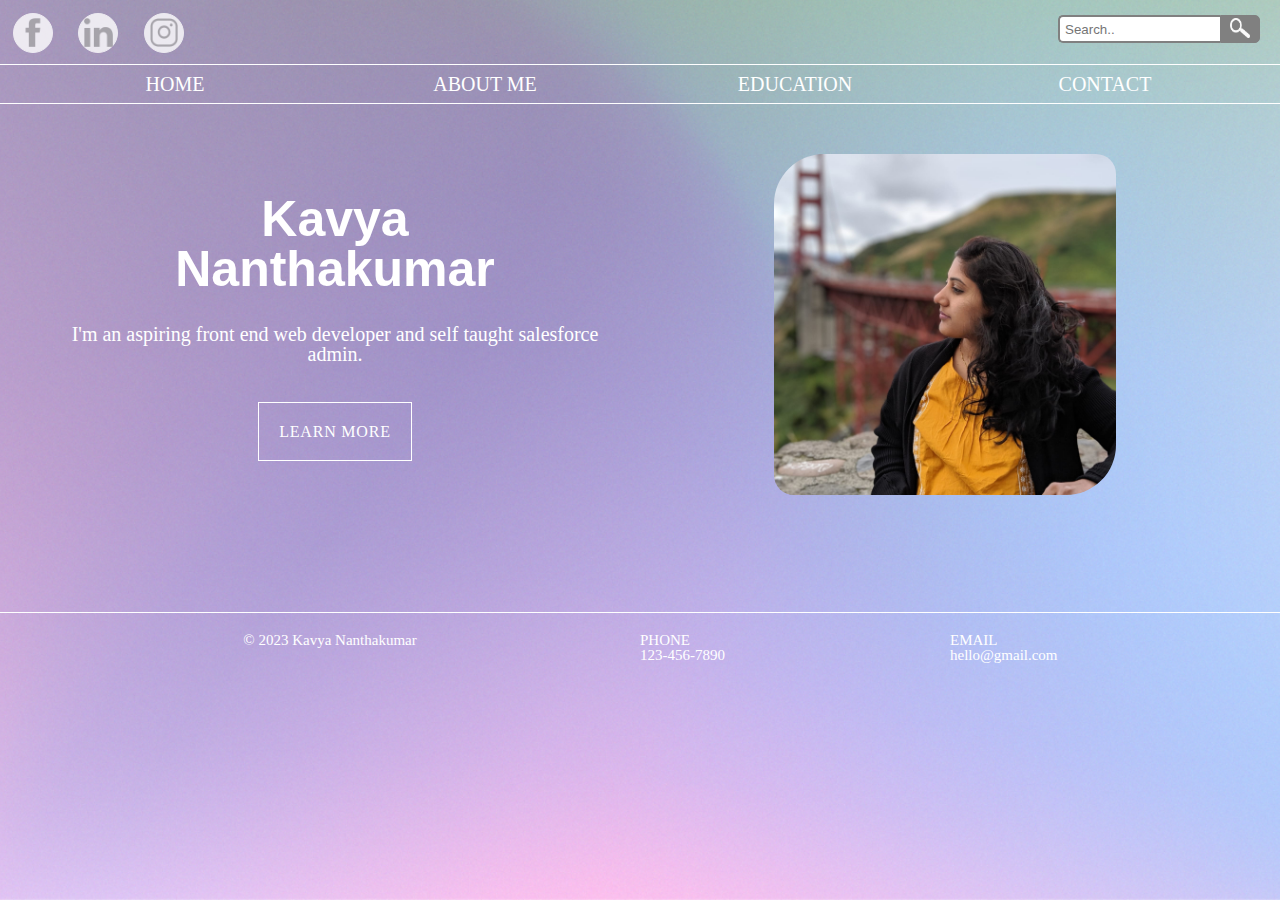
<file: index.html>
<!DOCTYPE html>
<html lang="en">
  <head>
    <meta charset="UTF-8" />
    <meta http-equiv="X-UA-Compatible" content="IE=edge" />
    <meta name="viewport" content="width=device-width, initial-scale=1.0" />
    <title>Portfolio</title>
    <link rel="stylesheet" href="reset.css" />
    <link rel="stylesheet" href="styles.css" />
  </head>

  <body>
    <header>
      <!--Social site icons-->
      <section style="display: flex; flex-direction: row">
        <div style="width: 50%;">
          <ul class="social-icon-block">
            <li class="icon-circles">
              <a
                aria-label="Monorovia Facebook"
                href="https://www.facebook.com/"
                target="_blank"
              >
                <img class="icons" src="1217141_fb_icon.png" />
              </a>
            </li>
            <li class="icon-circles">
              <a
                aria-label="Monorovia Linkedin"
                href="https://www.linkedin.com/in/kavya-nanthakumar/"
                target="_blank"
              >
                <img class="icons" src="1217173_linkedin_icon.png" />
              </a>
            </li>
            <li class="icon-circles">
              <a
                aria-label="Monorovia Instagram"
                href="https://www.instagram.com"
                target="_blank"
              >
                <img class="icons" src="1217174_instagram_icon.png" />
              </a>
            </li>
          </ul>
        </div>
        <div style="width: 50%; float: right;">
          <div style="display:flex; justify-content: end; position:relative; width: auto; padding-top: 15px; margin-right: 20px;">
          <input type="text" class="search-text" placeholder="Search..">
            <button type="submit" class="search-button">
              <img src="search-icon.png" alt="search-icon" class="search-icon">
            </button>
          </div>
        </div>
      </section>
    </header>
    <!--Navigation Buttons-->
    <div id="main-nav" class="main-nav">
      <div class="nav-item"><a href="index.html" class="nav-name">HOME</a></div>
      <div class="nav-item">
        <a href="about.html" class="nav-name">ABOUT ME</a>
      </div>
      <div class="nav-item">
        <a href="education.html" class="nav-name">EDUCATION</a>
      </div>
      <div class="nav-item">
        <a href="contact.html" class="nav-name">CONTACT</a>
      </div>
    </div>
    <!--Navigation Buttons - End-->

    <!--Main Content-->
    <div class="main-section">
      <div class="main-section-text-container">
        <h1 class="main-section-fname">Kavya</h1>
        <h1 class="main-section-lname">Nanthakumar</h1>
        <p class="smalltext">
          I'm an aspiring front end web developer and self taught salesforce admin.
        </p>
        <div style="margin-top: 60px">
          <a href="about.html" class="image-button">LEARN MORE</a>
        </div>
      </div>
      <div class="profilepic-container">
        <img
          class="profilepic"
          src="profilepic.jpg"
          alt="Kavya Profile Picture"
        />
      </div>
    </div>

    <div class="blank-space"></div>

    <!--Footer-->
    <div class="footer">
      <div class="footer-text">
        <h1>&copy; 2023 Kavya Nanthakumar</h1>
      </div>
      <div style="width: 25%; font-size: 15px">
        <h1>PHONE</h1>
        <p>123-456-7890</p>
      </div>
      <div style="width: 25%; font-size: 15px">
        <h1>EMAIL</h1>
        <p>hello@gmail.com</p>
      </div>
    </div>
    
  </body>
</html>
</file>
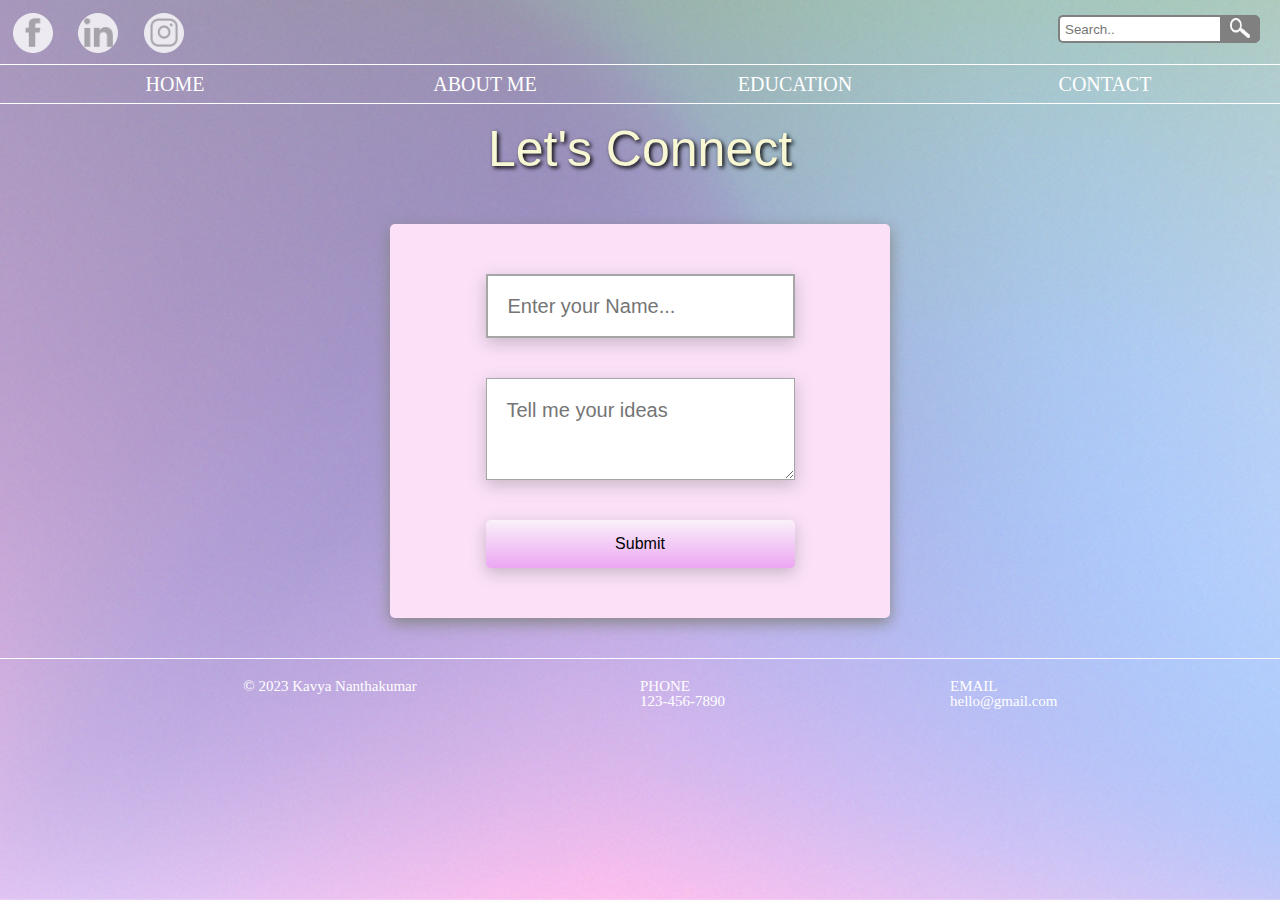
<file: contact.html>
<!DOCTYPE html>
<html lang="en">
  <head>
    <meta charset="UTF-8" />
    <meta http-equiv="X-UA-Compatible" content="IE=edge" />
    <meta name="viewport" content="width=device-width, initial-scale=1.0" />
    <title>Portfolio</title>
    <link rel="stylesheet" href="reset.css" />
    <link rel="stylesheet" href="styles.css" />
  </head>
  <body>
    <header>
      <!--Social site icons-->
      <section style="display: flex; flex-direction: row;">
        <div style="width:50%;">
          <ul class="social-icon-block">
            <li class="icon-circles">
              <a
                aria-label="Monorovia Facebook"
                href="https://www.facebook.com/"
                target="_blank"
              >
                <img
                  class="icons"
                  src="1217141_fb_icon.png"
                />
              </a>
            </li>
            <li class="icon-circles">
              <a
                aria-label="Monorovia Linkedin"
                href="https://www.linkedin.com/in/kavya-nanthakumar/"
                target="_blank"
              >
                <img
                  class="icons"
                  src="1217173_linkedin_icon.png"
                />
              </a>
            </li>
            <li class="icon-circles">
              <a
                aria-label="Monorovia Instagram"
                href="https://www.instagram.com"
                target="_blank"
              >
                <img
                  class="icons"
                  src="1217174_instagram_icon.png"
                />
              </a>
            </li>
          </ul>
        </div>
        <div style="width: 50%; float: right;">
            <div style="display:flex; justify-content: end; position:relative; width: auto; padding-top: 15px; margin-right: 20px;">
            <input type="text" class="search-text" placeholder="Search..">
              <button type="submit" class="search-button">
                <img src="search-icon.png" alt="search-icon" class="search-icon">
              </button>
            </div>
          </div>
      </section>
    </header>
    <!--Navigation Buttons-->
    <div id="main-nav" class="main-nav">
      <div class="nav-item"><a href="index.html" class="nav-name">HOME</a></div>
      <div class="nav-item">
        <a href="about.html" class="nav-name">ABOUT ME</a>
      </div>
      <div class="nav-item">
        <a href="education.html" class="nav-name">EDUCATION</a>
      </div>
      <div class="nav-item">
        <a href="contact.html" class="nav-name">CONTACT</a>
      </div>
    </div>
    <!--Navigation Buttons - End-->

    <!--Form-->
    <div><h1 class="connect">Let's Connect</h1></div>
    <div class="maincontent">
      <div class="contact-container">
        <form
          action="mailto:kavyakumar87@yahoo.com"
          method="post"
          enctype="text/plain"
          id="contactform"
          name="contactform"
          class="form"
        >
          <input
            type="text"
            id="name"
            class="contact-form---field"
            placeholder="Enter your Name..."
            maxlength="256"
            required
          />
          <!-- <input type="email" id="contactemail" class="contact-form---field" placeholder="Enter your Email..." maxlength="256"> -->
          <textarea
            maxlength="500"
            id="field"
            name="field"
            placeholder="Tell me your ideas"
            data-name="field"
            class="contact-form---field-textarea"
          ></textarea>
          <button type="submit" value="Send" class="button">Submit</button>
        </form>
      </div>
    </div>

    <!-- <div class="blank-space"></div> -->
    <!--Javascript link contact.js-->
    <script type="text/javascript" src="contact.js"></script>
    <!--Footer-->
     <div class="footer">
      <div class="footer-text">
        <h1>&copy; 2023 Kavya Nanthakumar</h1>
      </div>
      <div style="width: 25%; font-size: 15px">
        <h1>PHONE</h1>
        <p>123-456-7890</p>
      </div>
      <div style="width: 25%; font-size: 15px">
        <h1>EMAIL</h1>
        <p>hello@gmail.com</p>
      </div>
    </div>
  </body>
</html>
</file>
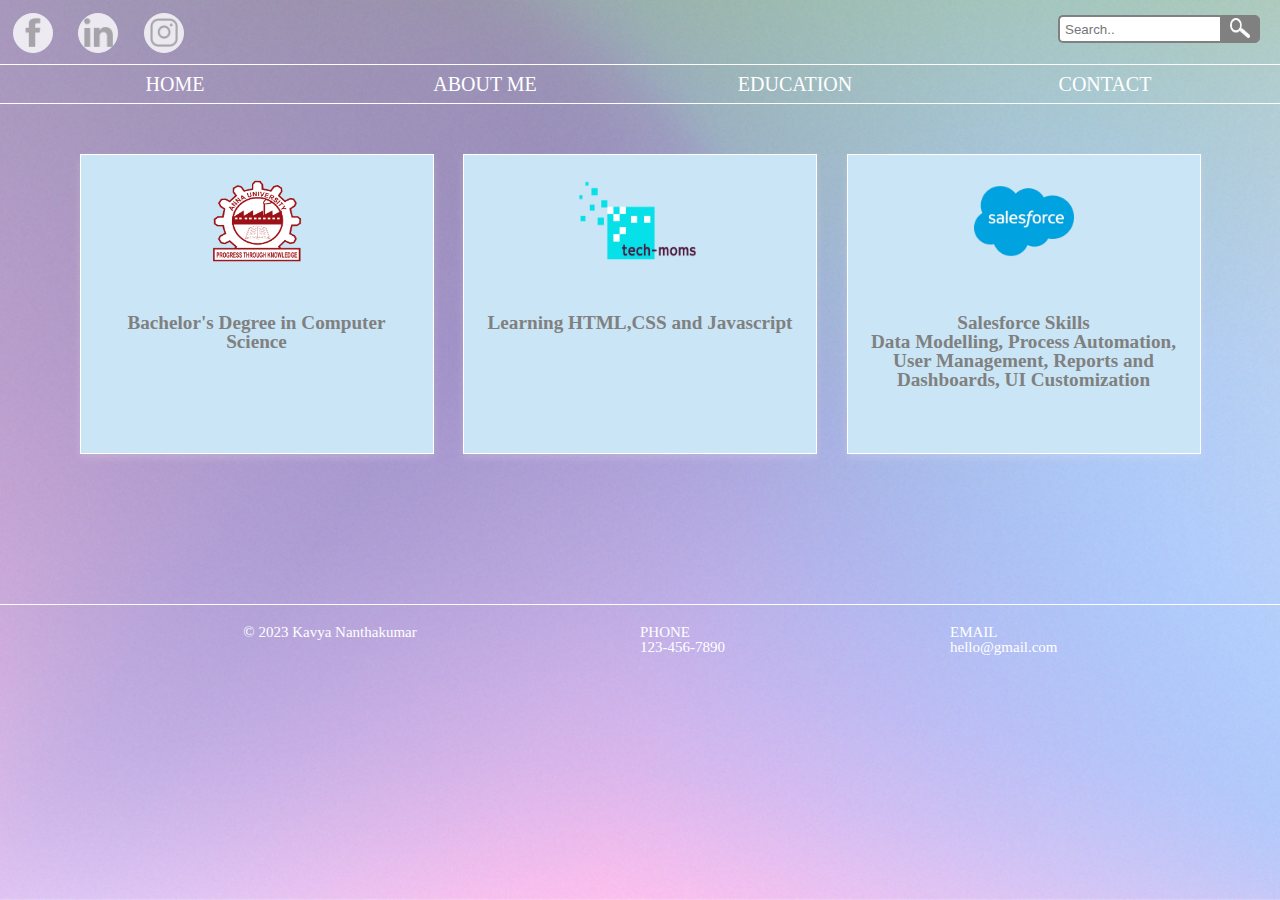
<file: education.html>
<!DOCTYPE html>
<html lang="en">
  <head>
    <meta charset="UTF-8" />
    <meta http-equiv="X-UA-Compatible" content="IE=edge" />
    <meta name="viewport" content="width=device-width, initial-scale=1.0" />
    <title>Portfolio</title>
    <link rel="stylesheet" href="reset.css" />
    <link rel="stylesheet" href="styles.css" />
  </head>
  <body>
    <header>
      <!--Social site icons-->
      <section style="display: flex; flex-direction: row;">
        <div style="width:50%;">
          <ul class="social-icon-block">
            <li class="icon-circles">
              <a
                aria-label="Monorovia Facebook"
                href="https://www.facebook.com/"
                target="_blank"
              >
                <img
                  class="icons"
                  src="1217141_fb_icon.png"
                />
              </a>
            </li>
            <li class="icon-circles">
              <a
                aria-label="Monorovia Linkedin"
                href="https://www.linkedin.com/in/kavya-nanthakumar/"
                target="_blank"
              >
                <img
                  class="icons"
                  src="1217173_linkedin_icon.png"
                />
              </a>
            </li>
            <li class="icon-circles">
              <a
                aria-label="Monorovia Instagram"
                href="https://www.instagram.com"
                target="_blank"
              >
                <img
                  class="icons"
                  src="1217174_instagram_icon.png"
                />
              </a>
            </li>
          </ul>
        </div>
        <div style="width: 50%; float: right;">
            <div style="display:flex; justify-content: end; position:relative; width: auto; padding-top: 15px; margin-right: 20px;">
            <input type="text" class="search-text" placeholder="Search..">
              <button type="submit" class="search-button">
                <img src="search-icon.png" alt="search-icon" class="search-icon">
              </button>
            </div>
          </div>
      </section>
    </header>
    <!--Navigation Buttons-->
    <div id="main-nav" class="main-nav">
      <div class="nav-item"><a href="index.html" class="nav-name">HOME</a></div>
      <div class="nav-item">
        <a href="about.html" class="nav-name">ABOUT ME</a>
      </div>
      <div class="nav-item">
        <a href="education.html" class="nav-name">EDUCATION</a>
      </div>
      <div class="nav-item">
        <a href="contact.html" class="nav-name">CONTACT</a>
      </div>
    </div>
    <!--Navigation Buttons - End-->
<!--Main Content-->
    <div class="edu-flex">
        <div id="eduslate1" class="edu-slate">
            <img src="annauniversity.png" alt="Anna University" style="width:150px; height:100px;"><br><br><br>
            <p>Bachelor's Degree in Computer Science</p>
        </div>
        <div id="eduslate2" class="edu-slate">
            <img src="techmoms.png" alt="HTML Logo" style="width:150px; height:100px;"><br><br><br>
            <p>Learning HTML,CSS and Javascript</p>
        </div>
        <div  id="eduslate3" class="edu-slate">
            <img src="salesforce.jpg" alt="Salesforce Logo" style="width:100px; height:100px;"><br><br><br>
            <p>Salesforce Skills</p>
            <p>Data Modelling, Process Automation, User Management, Reports and Dashboards, UI Customization</p>
        </div>
    </div>
            <script type="text/javascript" src="marquee.js"></script>
    <!--Footer-->
     <div class="footer">
      <div class="footer-text">
        <h1>&copy; 2023 Kavya Nanthakumar</h1>
      </div>
      <div style="width: 25%; font-size: 15px">
        <h1>PHONE</h1>
        <p>123-456-7890</p>
      </div>
      <div style="width: 25%; font-size: 15px">
        <h1>EMAIL</h1>
        <p>hello@gmail.com</p>
      </div>
    </div>
  </body>
</html>
</file>
<file: styles.css>
body {
  margin: 0;
  background-image: url(pinkbackground.png);
  background-attachment: fixed;
  background-position: center;
  background-repeat: no-repeat;
  background-size: cover;
  font-family: Georgia, 'Times New Roman', Times, serif;
}

header {
  /* background-color: rgb(250, 202, 243); */
  margin: 0;
  height: 5vmax;
}

div {
  display: block;
}


/*Social Icons*/
.icon-circles {
  margin: 1vw;
  background-color: #ffffff;
  opacity: 0.8;
  border: 1px solid #fff;
  border-radius: 50%;
  width: 40px;
  height: 40px;
  text-align: center;
  padding-top: 4px;
}

.icon-circles:hover {
  transform: scale(1.5);
  transition: 1s;
}

.social-icon-block {
  display: flex;
  flex-flow: row;
  align-items: center;
}

.icons {
  width: 1.8em;
}

/*End of social icons*/
.logo {
  width:200px;
  height:50px;
}

/*Navigation bar*/
.main-nav {
  display: flex;
  justify-content: space-between;
  align-items: center;
  border-top: 1px solid #ffffff;
  border-bottom: 1px solid #ffffff;
  clear: both;
  height: 40px;
  padding: 0px 20px;
  box-sizing: border-box;
  text-shadow: #000000;
}

.nav-item {
  width: 100%;
  position: sticky;
  text-align: center;
}

.nav-name {
  color: #ffffff;
  text-decoration: none;
  text-align: center;
  font-size: 20px;
  font-family: 'open sauce';
  /* font-weight: bold;  */
}

.nav-name:hover {
  font-size: 1.5em;
  transition: 1s;
  color: #f6f267;
  /* color: rgb(248, 247, 211); */
}

/*End of navigation bar*/

.blank-space {
  content: " ";
  display: table;
  padding: 2em;
}

.search-text{
    width: 150px;
    border: 2px solid #808080;
    border-right: none;
    padding: 5px;
    height: 14px;
    border-radius: 5px 0 0 5px;
    outline: none;
    color: #9DBFAF;
}

.search-text:hover{
  background-color: rgb(250, 202, 243);
  transform: scale(1);
  transition: 0.5s;
}
.search-button{
  width: 40px;
  height: 28px;
  border: 0.5px solid #808080;
  background: #808080;
  text-align: center;
  color: #fff;
  border-radius: 0 5px 5px 0;
  cursor: pointer;
  font-size: 10px;
}

.search-icon{
  width: 20px;
  height: 20px;
}
.main-section {
  display: flex;
  flex-direction: row;
  font-family: 'open sauce';
  margin: 30px 30px 30px 30px;
  /* background-color: rgb(250, 202, 243); */
}

.main-section-text-container{
  width: 50%;
  height: 50%;
  padding: 20px 20px 20px 20px;
  text-align: center;
  margin-top: 40px;
}

.main-section-fname{
  font-size: 50px;
  color:#ffffff;
  font-weight: bold;
  font-family: Impact, Haettenschweiler, 'Arial Narrow Bold', sans-serif;
}

.main-section-lname{
  margin-bottom:30px;
  font-size: 50px;
  color:#ffffff;
  font-weight: bold;
  font-family: Impact, Haettenschweiler, 'Arial Narrow Bold', sans-serif;
}

.aboutme-pic
{
  /* width:400px; */
  height:400px;
  text-align: center;
  border: 1px solid #ffffff;
}

.aboutme-pic-container{
  text-align: center;
  padding-top: 30px; 
}
.aboutme-container{
  display:flex;
  flex-direction:column;
}
.aboutme-text-container
{
  text-align: center;
  padding: 50px 50px 50px 50px;
}
.aboutme-text
{
  color: #ffffff;
  font-family: 'open sauce';
  font-size: 25px;
  text-align: center;
}

/* Marquee styling */
.marquee-text {
  display: flex;
  justify-content: center;
  width: 50%;
  /* width: 30%; */
}

.para {
  color: rgb(244, 239, 239);
  font-weight: bold;
  white-space: nowrap;
  clear: both;
  /* float: left; */
  width: 200px;
  height:200px;
}

.painting{
  width:300px; 
  height:300px;
}

.painting-container{
  display: flex;
  flex-direction: row;
  margin: 50px 50px 50px 50px;
}
.painting-text{
  padding: 50px 50px 50px 50px;
  width:50%;
  text-align: center;
  color: #ffffff;
  font-family: 'open sauce';
  font-size: 25px;
}

.edu-flex{
    display: flex;
    flex-wrap: wrap;
    justify-content: space-evenly;
    padding: 50px 50px 50px 50px;
    margin-bottom: 100px;
}

.edu-slate{
  box-shadow: 0 4px 8px 0 rgba(250, 242, 242, 0.2);
  padding: 16px;
  text-align: center;
  color: grey;
  font-weight: bolder;
  font-size: larger;
  font-family: 'open sauce';
  background-color:rgb(202, 230, 246);
  border: 1px solid #ffffff;
  height: 300px;
  width: 30%;
  word-wrap: break-word;
}

.profilepic-container{
  width: 50%;
  padding: 20px 20px 20px 20px;
  text-align: center;
}

.profilepic{
  width: 60%;
  border-bottom-right-radius: 50px;
  border-top-left-radius: 50px; 
  border-top-right-radius: 20px;
  border-bottom-left-radius: 20px;
}

.smalltext {
  font-family: open sauce;
  font-size: 20px;
  color: #ffffff;
}

.image-button{
    color: #ffffff;
    font-family: open sauce;
    text-transform: none;
    letter-spacing: .05em;
    font-size: 1rem;
    line-height: 1 !important;
    background: transparent;
    border: 1px solid;
    border-color: #ffffff;
    padding: 20px 20px 20px 20px;
    text-decoration: none;
}

.image-button:hover{
    transition: .6s;
    transform: translatez(0);
    border: 1px solid;
    background-color:rgb(250, 202, 243);
}

.footer{
  display:flex;
  flex-direction: row;
  font-size:20px;
  color: #ffffff;
  /* background-color:rgb(250, 202, 243); */
  padding: 20px 20px 20px 20px;
  border-top: 1px solid #ffffff;
  font-family: 'open sauce';
}

.footer-text{
  width: 50%;
  color: #ffffff;
  text-align: center;
  font-family: 'open sauce';
  font-size: 15px;
}
/* Contact Form */
.form {
  display: flex;
  justify-content: center;
  flex-direction: column;
}

.maincontent {
  display: flex;
  flex-wrap: wrap;
  justify-content: center;
  margin-top: 20px;
  margin-bottom: 30px;
  padding-top: 20px;
}

.connect {
  padding-top: 20px;
  text-align: center;
  color: rgb(248, 247, 211);
  font-size: 50px;
  justify-content: center;
  text-shadow: 2px 2px 4px #000000;
  font-family: Impact, Haettenschweiler, 'Arial Narrow Bold', sans-serif;
}

.contact-container {
  display: flex;
  justify-content: center;
  border-radius: 5px;
  /* background-color: #eec2f6; */
  background-color: #fbe0f8;
  padding: 30px;
  font-family: 'Fjalla One', serif;
  margin: 10px 10px 10px 10px;
  width: 500px;
  box-shadow: #868586 0px 5px 15px 0px;
  /* box-shadow: rgba(250, 211, 250, 0.35) 0px 5px 15px; */
}

.contact-form---field {
  height: 1em;
  padding: 20px 20px;
  background-color: #ffffff;
  font-family: 'Open Sans', sans-serif;
  color: #f8cb74;
  font-size: 20px;
  margin: 20px 20px 20px 20px;
  /* width: 100%; */
  border-style: solid;
  border-color: #a6a6a6;
  box-shadow: rgba(107, 107, 107, 0.35) 0px 5px 15px;
}

.contact-form---field-textarea {
  height: 3em;
  padding: 20px 20px;
  background-color: #ffffff;
  font-family: 'Open Sans', sans-serif;
  color: #f8cb74;
  font-size: 20px;
  margin: 20px 20px 20px 20px;
  /* width: 100%; */
  border: 1px solid #a6a6a6;
  box-shadow: rgba(107, 107, 107, 0.35) 0px 5px 15px;
}

.button {
  color: #030303;
  background-image: linear-gradient(to bottom, rgb(250, 241, 249), rgb(236, 166, 243));
  border: 100vmax;
  border-radius: 5px;
  padding: 15px 15px 15px 15px;
  text-align: center;
  font-size: 16px;
  margin: 20px 20px 20px 20px;
  cursor: pointer;
  text-decoration: none;
  box-shadow: rgba(107, 107, 107, 0.35) 0px 5px 15px;
}

.button:hover {
  transform: scale(1.1);
  transition: 0.5s;
}
/* End of Contact Form */

/* Medium screens */
@media all and (max-width: 800px) {
  .main-nav {
    flex-direction: column;
    justify-content: space-around;
    border:none;
    margin-top: 50px;
  }

  .main-section {
    flex-direction:column;
    width: 100%;
  }
  .main-section-text-container{
    width: auto;
    margin-right: 50px;
  }

 .profilepic-container{
  text-align: center;
 }
 .profilepic{
  display: none;
 }
  .search-icon{
    width: 20px;
    height: 20px;
  }

}
/* Small screens */
@media all and (max-width: 500px) {
  .main-nav {
    flex-direction: column;
    justify-content: space-around;
    border:none;
    margin-top: 50px;
  }

  .main-section {
    flex-direction:column;
    width: 100%;
  }
  .main-section-text-container{
    width: auto;
    margin-right: 50px;
  }

 .profilepic-container{
  text-align: center;
 }
 .profilepic{
  display: none;
 }
  .search-icon{
    width: 20px;
    height: 20px;
  }

  .aboutme-pic-container{
    padding: 20px 20px 20px 20px;
  }
  .aboutme-pic{
    width: 300px;
    height: 300px;
    margin: 20px 20px 20px 20px;
  }
  .painting-container{
    flex-direction: column;
  }
  .painting-text{
    width:auto;
  }
 .marquee-text{
  width:auto;
 }
 .edu-flex{
  flex-direction: column;
 }
 .edu-slate{
  width: auto;
  height: auto;
  margin: 10px 10px 10px 10px;
 }
}
/*End of Media Queries*/
</file>
